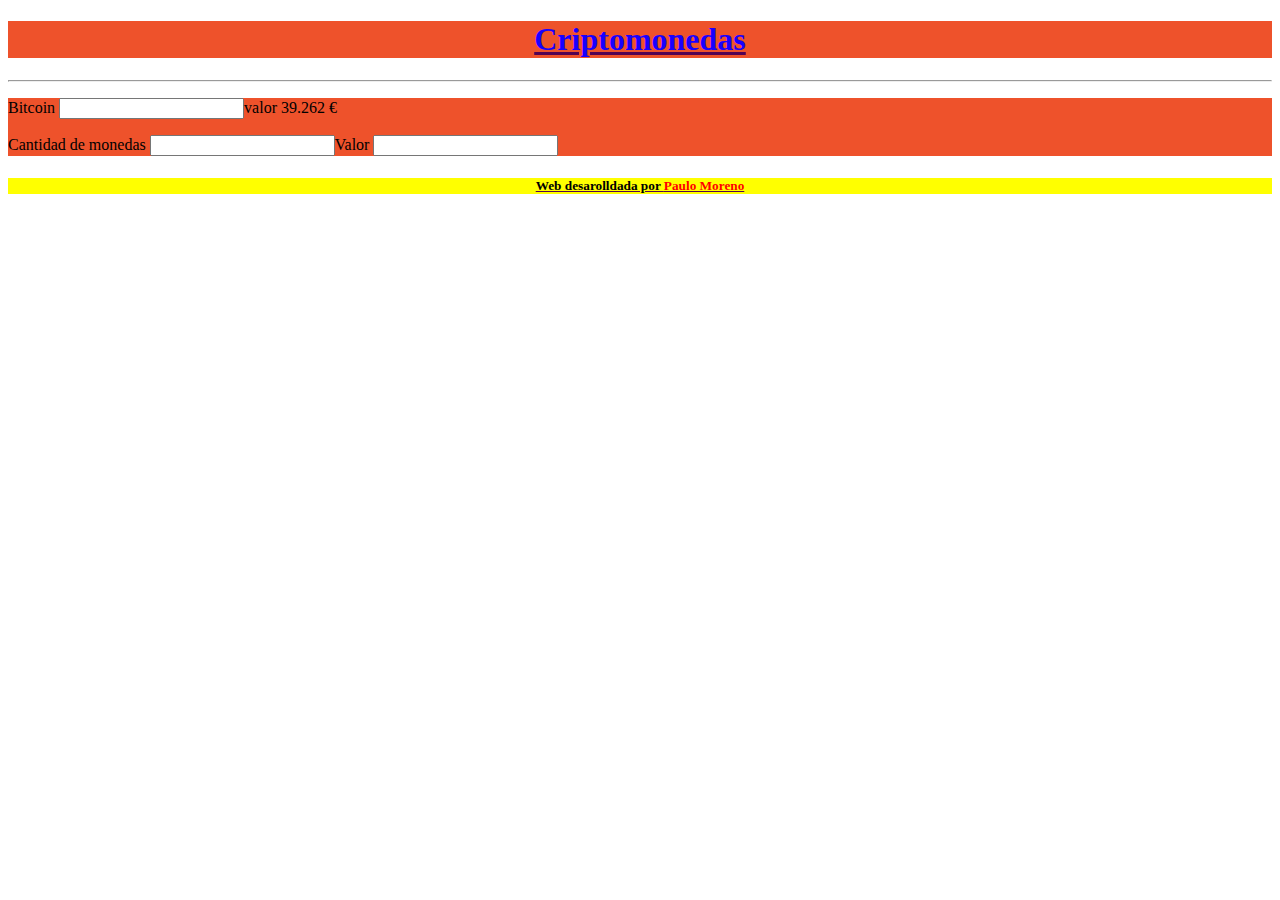
<file: monedas/Bitcoin.html>
<!DOCTYPE html>
<html lang="en">
<head>
    <meta charset="UTF-8">
    <meta http-equiv="X-UA-Compatible" content="IE=edge">
    <meta name="viewport" content="width=device-width, initial-scale=1.0">
    <link rel="stylesheet" href="Bitcoin.css">
    <title>Document</title>
</head>
<head>
    <h1>Criptomonedas</h1>   

</head>
<hr>
<body>
    <p> <main>
        <div class="bitcoin">
        
        <p>Bitcoin <input type="number" name="Bitcoin" id="bitcoin" >valor 39.262 €</p>
        <div class="Bitcoin">
            <p>Cantidad de monedas <input type="number" name="Cantidad" id="Cantidad">Valor <input c="bitcoin × Cantidad;"></p>
            
        </div>
    </div></p>
</div>
    

    
<h5>Web desarolldada por <span style="color:Red">Paulo Moreno</span><h5>
</div>

</body>
</html>
</file>
<file: monedas/Bitcoin.css>
h1 {
    text-align: center;

    color: rgb(25, 0, 255);

    text-decoration: underline rgb(83, 2, 83);
    background-color:rgb(238, 82, 43);
}

div.bitcoin {

    background-color:rgb(238, 82, 43);

}
h5 {
    text-align: center;

    background-color:yellow; 

    text-decoration: underline rgb(83, 2, 83);
}
</file>
